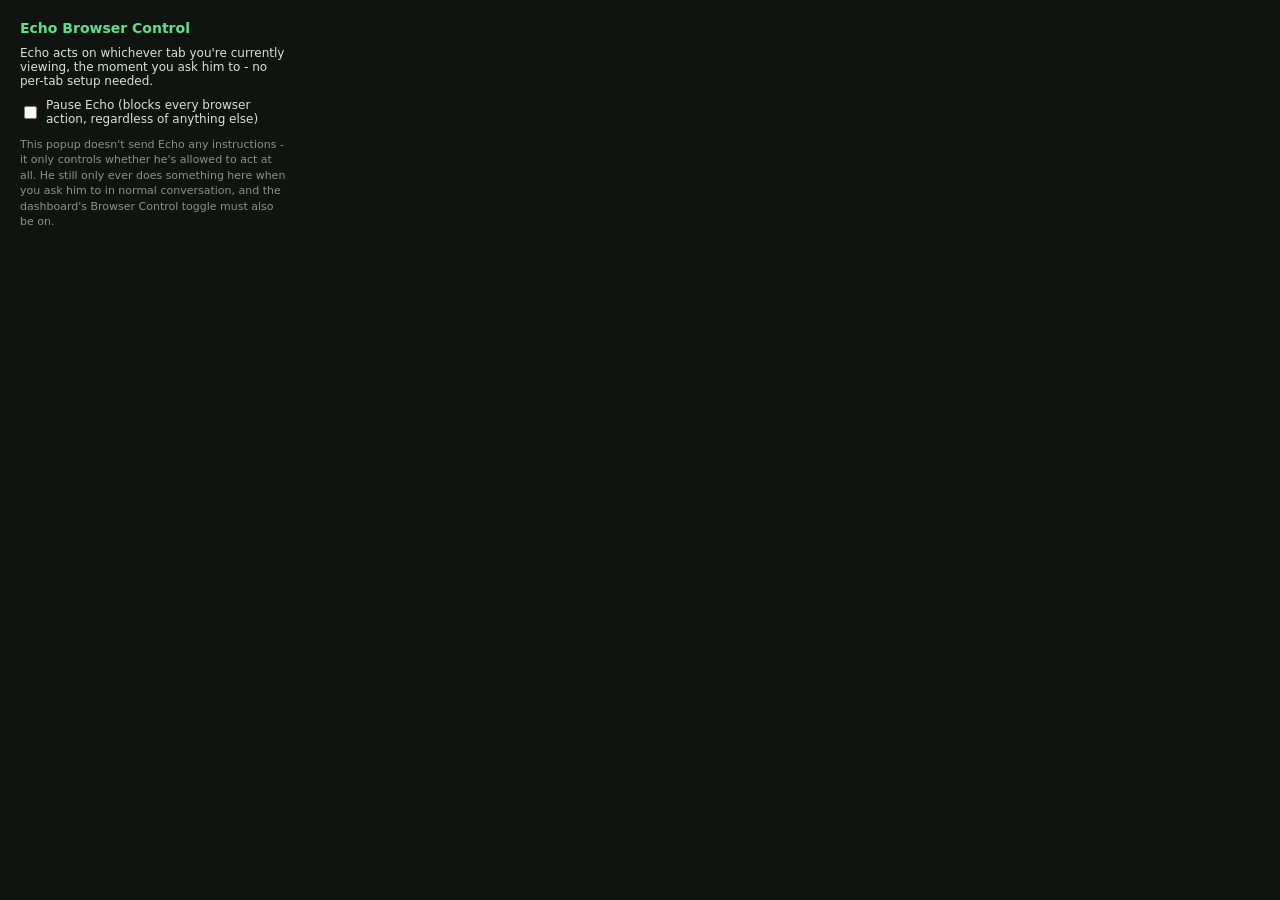
<file: echo-6/browser_extension/popup.html>
<!doctype html>
<html>
<head>
<meta charset="utf-8" />
<style>
  body { font-family: system-ui, sans-serif; width: 270px; padding: 12px; background: #101411; color: #d6e2da; }
  h1 { font-size: 14px; margin: 0 0 10px; color: #5ee08a; }
  .row { margin: 10px 0; font-size: 12px; }
  .status { font-size: 11px; color: #8a928c; line-height: 1.4; }
  label { display: flex; align-items: center; gap: 6px; font-size: 12px; }
</style>
</head>
<body>
  <h1>Echo Browser Control</h1>
  <p class="row">Echo acts on whichever tab you're currently viewing, the moment you ask him to - no per-tab setup needed.</p>
  <div class="row">
    <label><input type="checkbox" id="pauseToggle" /> Pause Echo (blocks every browser action, regardless of anything else)</label>
  </div>
  <p class="status">
    This popup doesn't send Echo any instructions - it only controls whether he's
    allowed to act at all. He still only ever does something here when you ask him to
    in normal conversation, and the dashboard's Browser Control toggle must also be on.
  </p>
  <script src="popup.js"></script>
</body>
</html>
</file>
